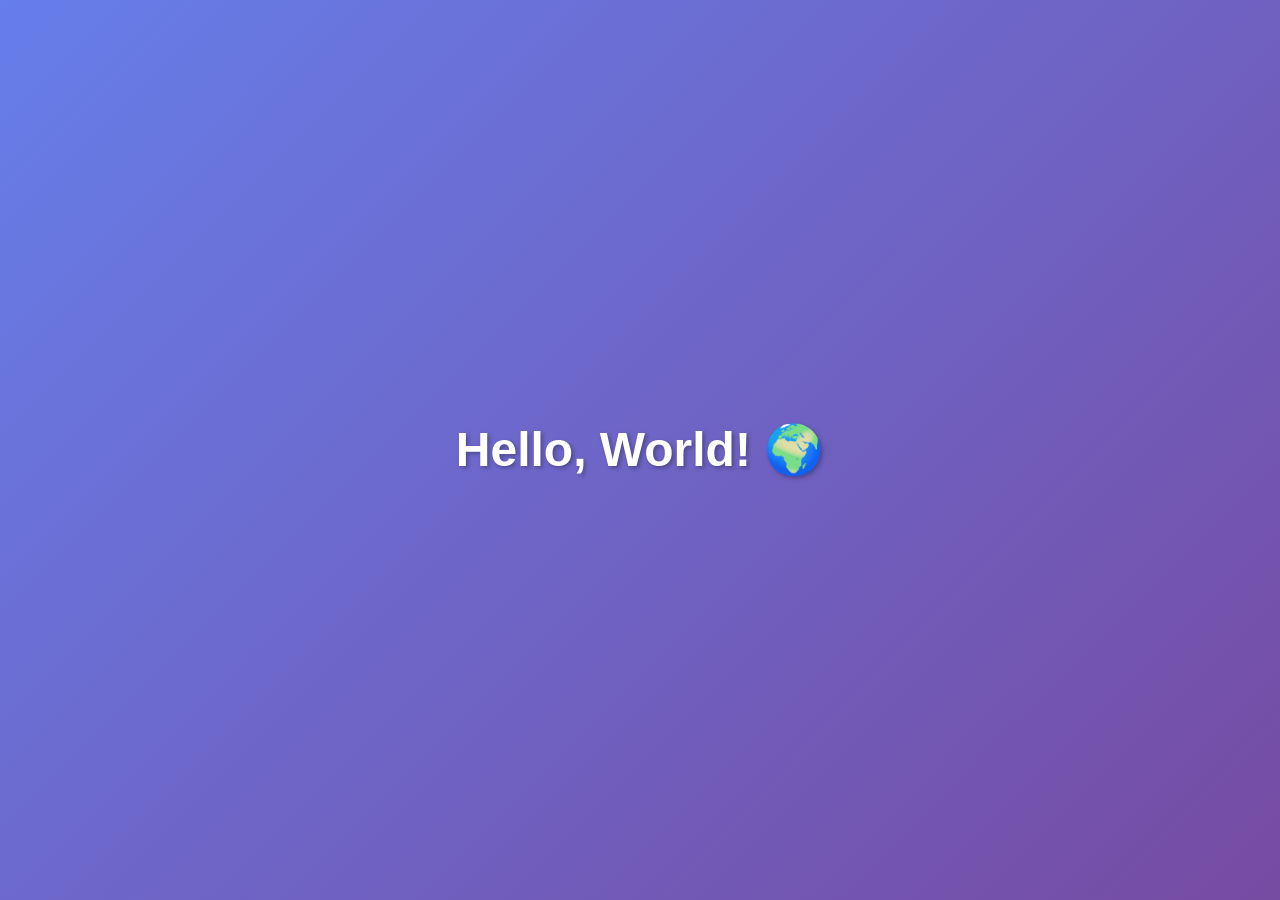
<file: index.html>
<!DOCTYPE html>
<html lang="en">
<head>
    <meta charset="UTF-8">
    <meta name="viewport" content="width=device-width, initial-scale=1.0">
    <title>Hello World</title>
    <style>
        body {
            margin: 0;
            height: 100vh;
            display: flex;
            justify-content: center;
            align-items: center;
            background: linear-gradient(135deg, #667eea 0%, #764ba2 100%);
            font-family: 'Segoe UI', Tahoma, Geneva, Verdana, sans-serif;
        }
        h1 {
            color: white;
            font-size: 3rem;
            text-shadow: 2px 2px 4px rgba(0, 0, 0, 0.3);
        }
    </style>
</head>
<body>
    <h1>Hello, World! 🌍</h1>
</body>
</html>
</file>
